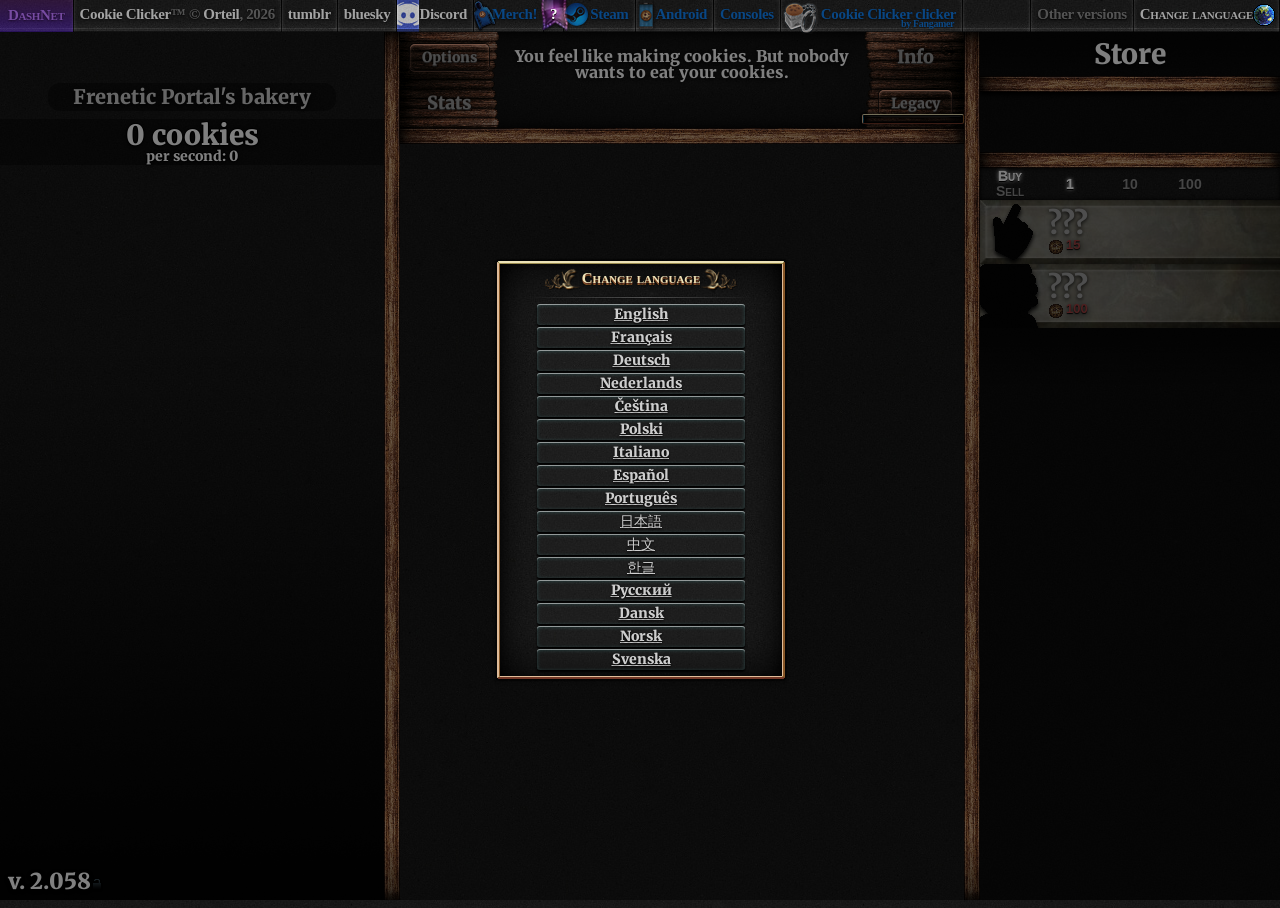
<file: index.html>
<!DOCTYPE html>
<html>
<head>

<script>
	var VERSION=2.058;
	var BETA=0;
	var SAVESUFFIX='';
	var App=typeof App==='undefined'?0:App;
	var PRESETMODS=[];
	var LOCAL=(App || !window.location.hostname || window.location.hostname==='localhost' || window.location.hostname==='127.0.0.1');
</script>

<!--<link href="https://fonts.googleapis.com/css?family=Kavoon&subset=latin,latin-ext" rel="stylesheet" type="text/css">-->
<style type="text/css">@font-face {font-family:'Merriweather';font-style:normal;font-weight:900;src:url(cf-fonts/s/merriweather/5.2.11/cyrillic-ext/900/normal.woff2);unicode-range:U+0460-052F,U+1C80-1C8A,U+20B4,U+2DE0-2DFF,U+A640-A69F,U+FE2E-FE2F;font-display:swap;}@font-face {font-family:'Merriweather';font-style:normal;font-weight:900;src:url(cf-fonts/s/merriweather/5.2.11/latin-ext/900/normal.woff2);unicode-range:U+0100-02BA,U+02BD-02C5,U+02C7-02CC,U+02CE-02D7,U+02DD-02FF,U+0304,U+0308,U+0329,U+1D00-1DBF,U+1E00-1E9F,U+1EF2-1EFF,U+2020,U+20A0-20AB,U+20AD-20C0,U+2113,U+2C60-2C7F,U+A720-A7FF;font-display:swap;}@font-face {font-family:'Merriweather';font-style:normal;font-weight:900;src:url(cf-fonts/s/merriweather/5.2.11/cyrillic/900/normal.woff2);unicode-range:U+0301,U+0400-045F,U+0490-0491,U+04B0-04B1,U+2116;font-display:swap;}@font-face {font-family:'Merriweather';font-style:normal;font-weight:900;src:url(cf-fonts/s/merriweather/5.2.11/latin/900/normal.woff2);unicode-range:U+0000-00FF,U+0131,U+0152-0153,U+02BB-02BC,U+02C6,U+02DA,U+02DC,U+0304,U+0308,U+0329,U+2000-206F,U+20AC,U+2122,U+2191,U+2193,U+2212,U+2215,U+FEFF,U+FFFD;font-display:swap;}@font-face {font-family:'Merriweather';font-style:normal;font-weight:900;src:url(cf-fonts/s/merriweather/5.2.11/vietnamese/900/normal.woff2);unicode-range:U+0102-0103,U+0110-0111,U+0128-0129,U+0168-0169,U+01A0-01A1,U+01AF-01B0,U+0300-0301,U+0303-0304,U+0308-0309,U+0323,U+0329,U+1EA0-1EF9,U+20AB;font-display:swap;}</style>

<title>Cookie Clicker</title>
<!--
Code and graphics copyright Orteil, 2013-2026
Feel free to alter this code to your liking, but please do not re-host it, do not profit from it and do not present it as your own.
-->

<meta name="viewport" content="width=900, initial-scale=1">
<link rel="shortcut icon" href="img/favicon.ico" />
<script src="base64.js"></script>

<link href="style.css?v=10c" rel="stylesheet" type="text/css">
<script src="main.js?v=13g"></script>

<!--[if IE]>
<style type="text/css">
	#ifIE9{display:block;}
</style>
<![endif]-->

<!--[if lt IE9]><script src="excanvas.compiled.js"></script><![endif]-->
</head>
<body>

<div id="wrapper">

	<div id="topBar">
		<!--<div><a href="//dashnet.org" target="_blank" id="topbarDashnet">DashNet</a></div>-->
		<!--<div style="width:80px;"><div style="width:80px;height:32px;background:url(img/DashnetLogoTiny.png);position:absolute;left:0px;top:0px;pointer-events:none;opacity:0.5;"></div><a style="opacity:0;" href="//dashnet.org" target="_blank" id="topbarDashnet">DashNet</a></div>-->
		<div style="padding:0px;height:100%;"><a style="background:linear-gradient(0deg,rgba(95,22,255,0.5),rgba(182,22,255,0.25));height:24px;display:inline-block;padding:8px;padding-bottom:0px;font-variant:small-caps;color:#b76fff;text-shadow:0px 1px 2px #1b0031;" href="//dashnet.org" target="_blank" id="topbarDashnet">DashNet</a></div>
		<!--<div style="padding-left:58px;"><div style="width:56px;height:32px;background:url(img/CookieClickerLogoTiny.png);position:absolute;left:4px;top:0px;pointer-events:none;opacity:0.5;"></div>&trade; &copy; <a href="//orteil.dashnet.org" target="_blank" id="topbarOrteil">Orteil</a>, 2025</div>-->
		<!--<div><b style="font-weight:bold;">Cookie Clicker</b>&trade; &copy; <a href="//orteil.dashnet.org" target="_blank" id="topbarOrteil">Orteil</a>, 2025</div>-->
		<div><a href="">Cookie Clicker</a>&trade; &copy; <a href="//orteil.dashnet.org" target="_blank" id="topbarOrteil">Orteil</a>, 2026</div>
		<div><a href="https://orteil42.tumblr.com" target="_blank" id="topbarTumblr">tumblr</a></div>
		<div><a href="https://orteil42.bsky.social" target="_blank" id="topbarTwitter">bluesky</a></div>
		<div style="position:relative;"><div style="width:22px;height:32px;background:url(img/discord.png);position:absolute;left:0px;top:0px;pointer-events:none;"></div><a href="https://discordapp.com/invite/cookie" target="_blank" style="padding-left:16px;" id="topbarDiscord">Discord</a></div>
		<div style="position:relative;"><div style="width:25px;height:32px;background:url(img/weeHoodie.png);position:absolute;left:-2px;top:0px;pointer-events:none;"></div><a class="blueLink" href="https://www.redbubble.com/people/dashnet" target="_blank" style="padding-left:12px;" id="topbarMerch">Merch!</a></div>
		<div style="position:relative;display:none;font-weight:bold;" id="heralds"><div style="position:absolute;top:-4px;width:31px;height:39px;background:url(img/heraldFlag.png);left:50%;margin-left:-15px;pointer-events:none;"></div><div id="heraldsAmount" style="position:relative;z-index:10;text-shadow:0px 1px 0px #000,0px 0px 6px #ff00e4;color:#fff;">-</div></div>
		<div><a class="promoLink" style="padding-left:20px;" href="https://store.steampowered.com/app/1454400/Cookie_Clicker/" target="_blank" id="topbarSteamCC"><img src="img/topbarSteam.png" style="margin-left:0px;">Steam</a></div>
		<div><a class="promoLink" style="padding-left:14px;" href="https://play.google.com/store/apps/details?id=org.dashnet.cookieclicker" target="_blank" id="topbarMobileCC"><img src="img/topbarMobile.png" style="margin-left:2px;">Android</a></div>
		<div><a class="promoLink" style="padding-left:0px;" href="https://cookieclicker.com/" target="_blank" id="topbarConsoles">Consoles</a></div>
		<div><a class="promoLink" style="padding-left:34px;" href="https://fanga.me/r/cookie-clicker-collection" target="_blank" id="topbarCCMerch"><img src="img/fangamerClickerPic.png" style="margin-left:2px;margin-top:2px;"> Cookie Clicker clicker<div style="position:absolute;right:8px;bottom:3px;font-size:10px;">by Fangamer</div></a></div>
		<!--<div><a href="//orteil.dashnet.org/randomgen/" target="_blank" id="topbarRandomgen">RandomGen</a></div>
		<div><a href="//orteil.dashnet.org/igm/" target="_blank" id="topbarIGM">Idle Game Maker</a></div>-->
		<div style="float:right;position:relative;"><div id="tinyglobe" style="position:absolute;top:-4px;width:22px;height:22px;background:url(img/tinyglobeSheet.gif);right:4px;top:4px;pointer-events:none;"></div><a id="changeLanguage" style="font-variant:small-caps;padding-right:20px;" onmouseover="INTERVAL_TINYGLOBE=setInterval(function(){var tinyglobe=document.getElementById('tinyglobe');tinyglobe.style.backgroundPosition=(parseInt(tinyglobe.style.backgroundPosition)-22)+'px';},30);" onmouseout="clearInterval(INTERVAL_TINYGLOBE);">Change language</a><script>document.getElementById('tinyglobe').style.backgroundPosition=(-[0,19,27][Math.floor(Math.random()*3)]*22)+'px';</script></div>
		<div id="topbarOtherVersions" style="float:right;z-index:10000000;" class="hoverer">
			Other versions
			<div class="hoverable">
				<a href="https://xalisquared.github.io/cookie-clicker/beta" target="_blank" id="linkVersionBeta">Try the beta!</a>
				<a href="https://xalisquared.github.io/cookie-clicker/v2052" target="_blank" id="linkVersionOld">v.2.052 <small>(2023)</small></a>
				<a href="https://xalisquared.github.io/cookie-clicker/v10466" target="_blank" id="linkVersion10466">v.1.0466 <small>(2014)</small></a>
				<a href="https://xalisquared.github.io/cookie-clicker/experiments/cookie" target="_blank">Classic <small>(2013)</small></a>
			</div>
		</div>
		<div id="topBarEnd" style="float:right;padding:0px;"></div>
	</div>
	<div id="game">
		<div id="versionNumber" class="title"></div>
		<script>document.getElementById('versionNumber').innerHTML='v. '+VERSION;</script>
		<div id="offGameMessageWrap">
			<div id="offGameMessage">
				<div id="loader">
					<div class="spinnyBig"></div>
					<div class="spinnySmall"></div>
					<div id="loading" class="title">Loading...</div>
					<div id="failedToLoad" class="title">This is taking longer than expected.<br>
					<div style="font-size:65%;line-height:120%;"><!-- error -->Slow connection? If not, please make sure your javascript is enabled, then refresh.<br>
					If problems persist, this might be on our side - wait a few minutes, then hit ctrl+f5!<!-- /error --></div></div>
					<div id="ifIE9" class="title" style="font-size:100%;line-height:120%;">Your browser may not be recent enough to run Cookie Clicker.<br>You might want to update, or switch to a more modern browser such as Chrome or Firefox.</div>
				</div>
			</div>
		</div>

		<canvas id="backgroundCanvas"></canvas>
		
		<div id="goldenCookie" class="goldenCookie"></div>
		<div id="seasonPopup" class="seasonPopup"></div>
		<div id="shimmers"></div>
		<div id="alert"></div>
		<div id="particles"></div>
		<div id="sparkles" class="sparkles"></div>
		<div id="notes"></div>
		<div id="darken"></div>
		<div id="toggleBox" class="framed prompt"></div>
		<div id="promptAnchor"><div id="prompt" class="framed"><div id="promptContent"></div><div id="promptClose" class="close" style="display:none;" onclick="PlaySound('snd/tickOff.mp3');Game.ClosePrompt();">x</div></div></div>
		<div id="ascend">
			<div id="ascendBG"></div>
			<div id="ascendZoomable"><div id="ascendContent"><div id="ascendUpgrades" style="position:absolute;"></div></div></div>
			<div id="ascendOverlay"></div>
		</div>
		
		<div id="debug"><div id="devConsole" class="framed"></div><div id="debugLog"></div></div>
		
		<div id="sectionLeft" class="inset">
			<canvas id="backgroundLeftCanvas" style="z-index:5;"></canvas>
			<div class="blackFiller"></div>
			<div class="blackGradient"></div>
			<div id="sectionLeftInfo"></div>
			<div id="cookies" class="title"></div>
			<div id="bakeryNameAnchor"><div id="bakeryName" class="title"></div></div>
			<div id="specialPopup" class="framed prompt offScreen"></div>
			<div id="buffs" class="crateBox"></div>
			<div id="cookieAnchor">
				<button id="bigCookie"></button>
				<div id="cookieNumbers"></div>
			</div>
			<div id="sectionLeftExtra"></div>
		</div>

		<div class="separatorLeft" id="leftBeam"></div>
		<div class="separatorRight" id="rightBeam"></div>

		<div id="sectionMiddle" class="inset">
			<div id="comments" class="inset title">
				<div id="prefsButton" class="panelButton"><div class="subButton">Options</div></div>
				<div id="statsButton" class="panelButton"><div>Stats</div></div>
				<div id="logButton" class="panelButton"><div>Info</div><div id="checkForUpdate">New update!</div></div>
				<div id="legacyButton" class="panelButton"><div class="subButton">Legacy</div><div id="ascendMeterContainer" class="smallFramed meterContainer"><div id="ascendMeter" class="meter filling"></div></div><div class="roundedPanel" id="ascendNumber"></div><div id="ascendTooltip" class="framed"></div></div>
				<div id="commentsText">
					<div id="commentsText1" class="commentsText"></div>
					<div id="commentsText2" class="commentsText"></div>
				</div>
				<div class="separatorBottom"></div>
			</div>
			<div id="centerArea">
				<div id="buildingsTitle" class="inset title zoneTitle">Buildings</div>
				<div id="buildingsMaster"></div>
				<div id="rows"></div>
				<div id="menu"></div>
			</div>
		</div>
		
		<div id="sectionRight" class="inset">
			<div id="store">
				<div id="storeTitle" class="inset title zoneTitle">Store</div>
				<div id="toggleUpgrades" class="storeSection upgradeBox"></div>
				<div id="techUpgrades" class="storeSection upgradeBox"></div>
				<div id="vaultUpgrades" class="storeSection upgradeBox"></div>
				<div id="upgrades" class="storeSection upgradeBox"></div>
				<div id="products" class="storeSection"></div>
			</div>
		</div>
		
		<div id="tooltipAnchor"><div id="tooltip" class="framed" onMouseOut="Game.tooltip.hide();"></div></div>
		<div id="preloadImages" style="display:none;"></div>

	</div>

</div>

</body>
</html>
</file>
<file: style.css>
/* reset CSS */
/*html, body, div, span, applet, object, iframe,
h1, h2, h3, h4, h5, h6, p, blockquote, pre,
a, abbr, acronym, address, big, cite, code,
del, dfn, em, img, ins, kbd, q, s, samp,
small, strike, strong, sub, sup, tt, var,
b, u, i, center,
dl, dt, dd, ol, ul, li,
fieldset, form, label, legend,
table, caption, tbody, tfoot, thead, tr, th, td,
article, aside, canvas, details, embed, 
figure, figcaption, footer, header, hgroup, 
menu, nav, output, ruby, section, summary,
time, mark, audio, video {
	margin: 0;
	padding: 0;
	border: 0;
	font-size: 100%;
	font: inherit;
	vertical-align: baseline;
}
article, aside, details, figcaption, figure, 
footer, header, hgroup, menu, nav, section {
	display: block;
}*/
div,span,h1,h2,h3,h4,h5,h6,p{margin:0;padding:0;}
body {
	line-height: 1;
}
ol, ul {
	list-style: none;
}
blockquote, q {
	quotes: none;
}
blockquote:before, blockquote:after,
q:before, q:after {
	content: '';
	content: none;
}
table {
	border-collapse: collapse;
	border-spacing: 0;
}
button {outline:none;border:none;}
button:focus {outline:1px solid rgba(255,200,100,0.5);outline-offset:-1px;}


/*=====================================================================================
BASE
=======================================================================================*/
html,body
{
	width:100%;
	height:100%;
}

body
{
	-webkit-touch-callout: none;
	-webkit-user-select: none;
	-khtml-user-select: none;
	-moz-user-select: -moz-none;
	-moz-user-select: none;
	-ms-user-select: none;
	user-select: none;
	touch-action: manipulation;
	
	color:#fff;
	background:#000 url(img/darkNoise.jpg);
	font-family:Tahoma,Arial,sans-serif;
	font-size:13px;
	
	overflow:hidden;
}
.selectable
{
	-webkit-touch-callout: text;
	-webkit-user-select: text;
	-khtml-user-select: text;
	-moz-user-select: text;
	-ms-user-select: text;
	user-select: text;
}

#wrapper
{
	width:100%;
	height:100%;
	position:absolute;
	left:0px;
	top:0px;
	right:0px;
	bottom:0px;
	/*min-width:1280px;*/
	transform-origin:0 0;
}

small
{
	font-size:80%;
}

a,a:visited
{
	text-decoration:underline;
	cursor:pointer;
	color:#ccc;
}
a:hover
{
	text-shadow:0px 0px 3px #fff;
	color:#fff;
}
a:active
{
	opacity:0.8;
	background:transparent;
}

.inset
{
	/*box-shadow:0px 0px 12px #000 inset;*/
}

.titleFont,.title,.section,.lockedTitle,.smallFancyButton
{
	font-family: 'Merriweather', Georgia,serif;
}
.title,.section,.lockedTitle
{
	font-size:28px;
	text-shadow:0px 1px 4px #000;
	color:#fff;
}

/*=====================================================================================
SECTIONS
=======================================================================================*/
.section
{
	font-variant:small-caps;
	text-align:center;
	padding:0px 16px;
	background:linear-gradient(to right,rgba(0,0,0,0),rgba(0,0,0,0),rgba(0,0,0,0.5),rgba(0,0,0,0),rgba(0,0,0,0));
	margin:12px 0px;
	text-shadow:0px -2px 6px rgba(255,255,200,0.6),0px 1px 0px rgba(100,100,100,1),0px 2px 4px rgba(0,0,0,1);
}
.section:after
{
	content:'';
	display:block;
	background:linear-gradient(to right,rgba(255,255,255,0),rgba(255,255,255,0),rgba(255,255,255,0.25),rgba(255,255,255,0),rgba(255,255,255,0));
	height:1px;
	margin:6px 0px;
}
.section:before
{
	content:'';
	display:block;
	background:linear-gradient(to right,rgba(255,255,255,0),rgba(255,255,255,0),rgba(255,255,255,0.25),rgba(255,255,255,0),rgba(255,255,255,0));
	height:1px;
	margin:6px 0px;
}
.subsection
{
	padding:8px 0px;
	font-size:14px;
}
.subsection div.title
{
	font-size:22px;
	padding-left:16px;
	margin-bottom:8px;
	background:linear-gradient(to right,rgba(0,0,0,0.5),rgba(0,0,0,0),rgba(0,0,0,0),rgba(0,0,0,0));
}
.subsection div.title:after
{
	content:'';
	display:block;
	background:linear-gradient(to right,rgba(255,255,255,0.25),rgba(255,255,255,0));
	height:1px;
	width:50%;
	margin:6px 0px;
	margin-left:-16px;
}
.subsection div.title:before
{
	content:'';
	display:block;
	background:linear-gradient(to right,rgba(255,255,255,0.25),rgba(255,255,255,0));
	height:1px;
	width:50%;
	margin:6px 0px;
	margin-left:-16px;
}
.update
{
	-webkit-touch-callout: auto;
	-webkit-user-select: auto;
	-khtml-user-select: auto;
	-moz-user-select: auto;
	-moz-user-select: auto;
	-ms-user-select: auto;
	user-select: auto;
}
.update .title
{
	color:#69c;
}
.update.small .title
{
	font-size:16px;
	opacity:0.8;
	color:#fff;
}
.listing
{
	padding:3px 16px;
	font-size:13px;
}
.listing b
{
	font-weight:bold;
	opacity:0.6;
}
.listing small
{
	font-size:11px;
	opacity:0.9;
}
.listing label
{
	/*
	font-size:12px;
	border-bottom:1px solid rgba(255,255,255,0.25);
	border-right:1px solid rgba(255,255,255,0.25);
	opacity:0.5;
	padding-left:16px;
	padding-bottom:2px;
	padding-right:4px;
	position:relative;
	left:-4px;
	top:-2px;
	background:linear-gradient(to right,rgba(0,0,0,0),rgba(0,0,0,0),rgba(0,0,0,0.5));
	*/
	font-size:11px;
	color:rgba(255,255,255,0.5);
	border-bottom:1px dashed rgba(255,255,255,0.25);
	padding:2px 8px;
}

.hidden
{
	visibility:hidden;
}
.toggledOff
{
	opacity:0;
	display:none;
}
.listing:hover .hidden
{
	visibility:visible;
}

.optionBox
{
	text-align:center;
	clear:both;
	margin-bottom:-12px;
	overflow:hidden;
}
.optionBox .option
{
}
.optionBox .option.focused
{
	text-decoration:underline;
}
a.option.big
{
	font-size:30px;
	margin:auto;
	padding:8px 16px;
	width:80%;
}
a.option.framed.large small,.particle small {font-size:65%;}
a.option.framed.large
{
	font-size:20px;
	margin:4px auto;
	padding:6px 12px;
	background:#058;
	box-shadow:0px 0px 1px 2px rgba(0,0,0,0.5),0px 2px 4px rgba(0,0,0,0.25),0px 1px 1px 1px rgba(0,0,0,0.5) inset,0px 0px 12px 2px #0cf inset;
	text-shadow:0px 1px 2px #000;
}
a.option.framed.large:hover
{
	background:#0cf;
	box-shadow:0px 0px 1px 2px rgba(0,0,0,0.5),0px 2px 4px rgba(0,0,0,0.25),0px 1px 1px 1px rgba(0,0,0,0.5) inset,0px 0px 12px 2px #8ef inset;
	text-shadow:0px 1px 2px #000;
	color:#fff;
}
a.option.framed.large.red
{
	background:#c30;
	box-shadow:0px 0px 1px 2px rgba(0,0,0,0.5),0px 2px 4px rgba(0,0,0,0.25),0px 1px 1px 1px rgba(0,0,0,0.5) inset,0px 0px 12px 2px #f64 inset;
}
a.option.framed.large.red:hover
{
	background:#f64;
	box-shadow:0px 0px 1px 2px rgba(0,0,0,0.5),0px 2px 4px rgba(0,0,0,0.25),0px 1px 1px 1px rgba(0,0,0,0.5) inset,0px 0px 12px 2px #fc7 inset;
}
a.option,.info a,a.smallFancyButton
{
	display:inline-block;
	border:1px solid #ccc;
	background:#000;
	margin:2px 4px 2px 0px;
	color:#ccc;
	font-size:12px;
	padding:4px 8px;
	text-decoration:none;
}
a.option.off {opacity:0.5;}
a.option.disabled {pointer-events:none;filter:grayscale(100%);opacity:0.5;}
a.option:hover,.info a:hover,a.smallFancyButton:hover
{
	border-color:#fff;
	color:#fff;
	text-shadow:none;
}
a.option:active,.info a:active,a.smallFancyButton:active
{
	background-color:#333;
}
.warning,a.option.warning
{
	color:#c00;
	border-color:#c00;
}
a.option.warning:hover
{
	border-color:#f33;
	color:#f33;
}
a.option.warning:active
{
	background-color:#300;
}

.neato,a.option.neato
{
	color:#096;
	border-color:#096;
}
a.option.neato:hover
{
	border-color:#3c9;
	color:#3c9;
}
a.option.neato:active
{
	background-color:#032;
}
.info a
{
	border-color:#666;
	background:#eee;
	color:#666;
	padding:2px 6px;
}
.info a:hover
{
	border-color:#000;
	background-color:#fff;
	color:#000;
}
.info a:active
{
	background-color:#999;
}



#backgroundLayers, #backgroundLayers div
{
	width:100%;
	height:100%;
	position:absolute;
	left:0px;
	top:0px;
}

#backgroundCanvas,#backgroundLeftCanvas
{
	position:absolute;
	left:0px;
	top:0px;
}

.offWeb .supportComment,.offWeb .adBanner,.offWeb #support,.offWeb #smallSupport,.offWeb .ad{display:none;}

.offWeb #topBar{display:none;}
.onWeb #topBar{visibility:visible;}

.showCompressed{display:none;}
#topBar.compressed .showCompressed{display:initial;}
#topBar.compressed .hideCompressed{display:none;}

#topBar
{
	visibility:hidden;
	position:absolute;
	left:0px;
	top:0px;
	width:100%;
	height:32px;
	background:url(img/darkNoiseTopBar.jpg) repeat-x bottom;
	color:#ccc;
}
#topBar>div
{
	display:inline-block;
	float:left;
	/*border-right:1px solid #000;
	border-bottom:3px solid transparent;*/
	box-shadow:0px 0px 3px 1px rgba(255,255,255,0.2) inset;
	padding:7px 8px 9px 8px;
}
#topBar a
{color:#fff;}
#topBar a.blueLink
{color:#06c;}
#topBar a.blueLink:hover
{color:#28f;text-shadow:0px 0px 3px #06c;}
#topBar a.lightblueLink
{color:#6ad3ff;}
#topBar a.lightblueLink:hover
{color:#74fffd;text-shadow:0px 0px 3px #6ad3ff;}
a.orangeLink,#topBar a.orangeLink
{color:#f65f4d;}
a.orangeLink:hover,#topBar a.orangeLink:hover
{color:#ff9580;text-shadow:0px 0px 3px #f65f4d;}

#topBar
{
	color:rgba(255,255,255,0.3);
	font-family:"Trebuchet MS";
	font-weight:bold;
	font-size:15px;
	text-shadow:0px 1px 2px #000;
	letter-spacing:-0.35px;
}
#topBar>div
{
	box-shadow:none;
	position:relative;
	z-index:1;
	padding:7px 6px 10px 6px;
	margin-right:1px;
}
#topBar>div:after
{
	content:'';width:13px;height:32px;
	position:absolute;right:-7px;top:0px;
	background:url(img/topbarDiv.png);
	border:none;
	z-index:-1;
	pointer-events:none;
}
#topBar img
{
	position:absolute;left:0px;top:0px;
}
#topBar a,#topBar .hoverheader
{
	/*
	display:inline-block;
	border-radius:2px;padding:5px 2px;
	margin-left:-1px;margin-right:-1px;margin-top:-4px;
	color:#222;
	background:rgba(255,255,255,0.75);
	box-shadow:0px -1px 0px #fff;
	text-shadow:0px 1px 0px #fff;
	opacity:0.3;
	text-decoration:none;
	font-weight:bold;*/
	color:#fff;
	opacity:0.6;
	text-decoration:none;
	transition:opacity 0.1s,text-shadow 0.2s;
}
#topBar a:hover,#topBar .hoverer:hover>.hoverheader{opacity:1;text-shadow:0px 0px 6px currentColor !important;}
#topBar .promoLink {color:#06c;}

.hoverer
{
	position:relative;
	z-index:10000000;
	cursor:pointer;
}
.hoverable
{
	text-align:left;
	opacity:0;
	transition:max-height 0.25s ease-out,opacity 0.25s ease-out;
	position:absolute;
	left:0px;
	top:32px;
	width:100%;
	max-height:0px;
	overflow:hidden;
	box-shadow:0px 0px 0px 1px #000,0px 2px 4px 2px rgba(0,0,0,0.5),0px 0px 0px 1px rgba(0,0,0,0.5);
	background:url(img/darkNoise.jpg);
	border-radius:0px 0px 8px 8px;
}
.hoverer:hover>.hoverheader
{
	color:rgba(255,255,255,0.5);
}
.hoverer:hover>.hoverable
{
	opacity:1;
	max-height:400px;
}
.hoverable>div
{
	box-shadow:1px 1px 0px rgba(255,255,255,0.1) inset,-1px -1px 0px rgba(0,0,0,0.1) inset;
}
.hoverable>div:nth-child(odd)
{
	background:rgba(255,255,255,0.05);
}
.hoverable a
{
	display:inline-block;
	width:100%;
	padding:5px 8px;
}
.hoverable a:hover
{
	text-shadow:none;
	background:rgba(255,255,255,0.2);
}


#offGameMessageWrap
{
	display:table;
	position:absolute;
	top:0;
	left:0;
	height:100%;
	width:100%;
	background:#111 url(img/darkNoise.jpg);
	background:url(img/shadedBorders.png) left top/100% 100%,#111 url(img/darkNoise.jpg);
	text-align:center;
	z-index:1000000000;
	line-height:150%;
	font-size:20px;
}
#offGameMessage
{
	display:table-cell;
	vertical-align:middle;
	position:relative;
}
#loader
{
	position:relative;
	padding:32px;
	padding-top:110px;
	animation-name:appear;
	animation-iteration-count:1;
	animation-timing-function:ease-out;
	animation-duration:0.5s;
}
@keyframes appear
{
	from {opacity:0;top:20px;}
	to {opacity:1;top:0px;}
}
#loading
{
	text-shadow:0px 0px 3px rgba(255,255,255,0.5),0px 0px 20px #39f;
	animation-name:blink;
	animation-iteration-count:infinite;
	animation-timing-function:ease-in-out;
	animation-duration:0.75s;
}
.blinking{animation-name:blink;
	animation-iteration-count:infinite;
	animation-timing-function:ease-in-out;
	animation-duration:0.75s;}
@keyframes blink
{
	0% {opacity:0.5;}
	50% {opacity:1;}
	100% {opacity:0.5;}
}
#ifIE9{display:none;}
#failedToLoad
{
	text-shadow:0px 0px 3px rgba(255,255,255,0.5),0px 0px 20px #f33;
	animation-name:appearLater;
	animation-iteration-count:1;
	animation-timing-function:ease-out;
	animation-duration:15s;
}
@keyframes appearLater
{
	0% {opacity:0;}
	95% {opacity:0;}
	100% {opacity:1;}
}
.spinnyBig,.spinnySmall
{
	display:block;
	width:100px;
	height:100px;
	position:absolute;
	left:50%;
	top:0px;
	margin-left:-50px;
	animation-name:loadSpin;
	animation-iteration-count:infinite;
	animation-timing-function:ease-in-out;
}
.spinnyBig
{
	background:url(img/spinnyBig.png);
	animation-duration:5s;
}
.spinnySmall
{
	background:url(img/spinnySmall.png);
	animation-duration:9s;
}
@keyframes loadSpin
{
	0% {transform:rotate(0deg);}
	100% {transform:rotate(360deg);}
}

.langSelectButton
{
	background:rgba(50,50,50,0.25);
	text-shadow:0px 1px 2px #000;
	box-shadow:0px 1px 0px rgba(255,255,255,0.5) inset, 0px 1px 4px rgba(128,255,255,0.2) inset,0px 2px 2px rgba(0,0,0,1);
	padding:1px 6px;
	margin:2px auto;
	width:200px;
	font-size:14px;
	text-decoration:underline;
	color:rgba(255,255,255,0.8);
	transition:color 0.2s,box-shadow 0.2s;
	cursor:pointer;
	z-index:1;
	position:relative;
	border-radius:3px;
}
.langSelectButton:hover,.langSelectButton.selected
{
	background:rgba(50,50,50,0.5);
	box-shadow:0px 0px 0px 1px rgba(255,255,255,1) inset, 0px 1px 4px 2px rgba(128,255,255,0.6) inset,0px 4px 2px 2px rgba(0,0,0,1);
	z-index:10;
	color:rgba(255,255,255,1);
}
.langSelectButton:hover:before
{
	content:'';
	width:22px;
	height:22px;
	position:absolute;
	left:0px;
	top:0px;
	background:url(img/tinyglobe.gif);
	pointer-events:none;
	display:block;
	transform:scale(0.75);
}

#game
{
	position:absolute;
	left:0px;
	top:0px;
	right:0px;
	bottom:0px;
	overflow:hidden;
}
.onWeb #game{top:32px;}
.offWeb #game{top:0px;}
#sectionLeft
{
	position:absolute;
	left:0px;
	top:0px;
	width:30%;
	bottom:0px;
	min-width:100px;
	/*overflow:hidden;*/
}
/*#sectionLeftExtra{position:absolute;left:0px;top:0px;}*/
#sectionMiddle
{
	position:absolute;
	left:30%;
	padding-left:16px;
	margin-right:15px;
	top:0px;
	right:318px;
	bottom:0px;
	min-width:100px;
	overflow:hidden;
}
#centerArea
{
	overflow-x:hidden;
	overflow-y:scroll;
	position:absolute;
	top:112px;
	left:16px;
	bottom:0px;
	right:0px;
}
#game.onMenu #centerArea
{
	background:#000 url(img/darkNoise.jpg);
	background-image:url(img/shadedBorders.png),url(img/darkNoise.jpg);
	background-size:100% 100%,auto;
	background-color:#000;
}
#sectionRight
{
	height:100%;
	position:absolute;
	top:0px;
	right:0px;
	overflow-x:hidden;
	overflow-y:scroll;
	/*background:url(img/panelBG.png);*/
	background:rgba(0,0,0,0.5);
}

#sectionLeft .blackGradient
{
	background:url(img/blackGradient.png) repeat-x bottom;
	position:absolute;
	left:0px;
	right:0px;
	top:300px;
	height:640px;
}
#sectionLeft .blackFiller
{
	background:#000;
	position:absolute;
	left:0px;
	right:0px;
	top:940px;
	bottom:0px;
}


.inner
{
	box-shadow:0px 0px 0px 1px rgba(255,255,255,0.2),0px 2px 4px 2px rgba(0,0,0,0.5);
}
.zebra:nth-child(even)
{
	background:rgba(255,255,255,0.05);
}
.zebra.selected
{
	background:rgba(255,255,255,0.1);
	box-shadow:0px 0px 0px 1px rgba(255,255,255,0.5) inset;
}
.mouseOver{cursor:pointer;}
.mouseOver:hover
{
	filter:brightness(125%);
	background:rgba(255,255,255,0.07);
	text-shadow:0px -1px 6px #fff;
}
.mouseOver:active
{
	filter:brightness(75%);
	background:rgba(0,0,0,0.07);
}
.mouseOverScale
{
	cursor:pointer;
	transition:transform 0.1s;
}
.mouseOverScale:hover
{
	transform:scale(1.1);
	color:#fff;
}
.mouseOverScale:active
{
	transform:scale(1);
}

/* this is a mess */
.framed,a.option,.sliderBox,.smallFramed
{
	border:1px solid #e2dd48;
	background:#000 url(img/darkNoise.jpg);
	background-image:/*linear-gradient(rgba(255,255,255,0.05),rgba(0,0,0,0.4)),*/url(img/shadedBordersSoft.png),url(img/darkNoise.jpg);
	background-size:/*100% 100%,*/100% 100%,auto;
	background-color:#000;
	border-radius:2px;
	box-shadow:0px 0px 1px 2px rgba(0,0,0,0.5),0px 2px 4px rgba(0,0,0,0.25),0px 0px 2px 2px #000 inset,0px 1px 0px 1px rgba(255,255,255,0.5) inset;
	text-shadow:0px 1px 1px #000;
	color:#ccc;
	line-height:100%;
}
.framed,a.option,a.option.framed,a.option.framed:hover,.smallFramed,a.smallFancyButton
{
	/*border-color:#dac56e #c07a36 #a44e36 #c07a36;*/
	/*border:1px solid #e2dd48;*/
	border-color:#ece2b6 #875526 #733726 #dfbc9a;
}
.smallFramed
{border-radius:8px;}
a.option,textarea,input[type="text"],.sliderBox,a.smallFancyButton
{
	border:1px solid #e2dd48;
	border-color:#ece2b6 #875526 #733726 #dfbc9a;
	border-radius:2px;
}
textarea,input[type="text"]
{
	border-radius:4px;
	box-shadow:0px 0px 0px 1px rgba(0,0,0,0.5) inset,0px 1px 2px rgba(0,0,0,0.5) inset;
}
textarea:read-only,input[type="text"]:read-only
{
	background:transparent;
	color:inherit;
	text-shadow:0px 1px 0px #000;
	resize:none;
	border:1px solid rgba(255,255,255,0.25);
}
select,option{font-weight:bold;font-size:11px;margin:2px 4px 2px 0px;}
select{padding:2px;border-radius:4px;}
.smallFancyButton
{
	font-variant:small-caps;
	font-weight:bold;
	font-size:13px;
}
a.option.smallFancyButton
{
	vertical-align:middle;
	width:130px;
	text-align:right;
}

.prefButton{position:relative;}
.prefButton:after{content:'';background:#fff;pointer-events:none;width:3px;height:3px;display:inline-block;border-radius:4px;box-shadow:0px 0px 2px 0px #3cf,0px 0px 6px 1px #33f;position:absolute;right:3px;top:50%;margin-top:-1px;}
.prefButton.off:after{background:rgba(255,255,255,0.15);box-shadow:1px 1px 0px rgba(255,255,255,0.3);}

.tight
{
	box-sizing:border-box;
	overflow:hidden;
	text-align:center;
}
.tight .option
{
	box-sizing:border-box;
	width:100%;clear:both;
	margin:1px 0px;
	font-size:11px;
}
.tight .option.halfLeft
{
	width:50%;
	float:left;clear:left;
}
.tight .option.halfRight
{
	width:50%;
	float:right;clear:right;
}
#prompt .tightInput
{
	margin:4px;
	margin-top:0px;
	padding:4px 8px;
	width:100%;
	box-sizing:border-box;
	font-size:11px;
}

.framed,a.option.framed
{
	padding:4px 8px;
	margin:4px;
	border:3px solid transparent;
	border-image:url(img/frameBorder.png) 3 round;
	border-radius:2px;
	box-shadow:0px 0px 1px 2px rgba(0,0,0,0.5),0px 2px 4px rgba(0,0,0,0.25),0px 0px 6px 1px rgba(0,0,0,0.5) inset;
	-webkit-transition: opacity 0.1s ease-out;
	-moz-transition: opacity 0.1s ease-out;
	-ms-transition: opacity 0.1s ease-out;
	-o-transition: opacity 0.1s ease-out;
	transition: opacity 0.1s ease-out;
}

.sliderBox
{
	padding:4px 8px;
	width:200px;max-width:100%;
	display:inline-block;
	margin-bottom:2px;
	margin-right:2px;
}
.sliderBox>div
{
	margin-bottom:4px;
}
.sliderBox>input
{
	display:block;
	margin:2px auto;
}

/* why, CSS? why? */
input[type=range]
{
	-webkit-appearance:none;
	width:100%;
	height:12px;
	margin:0px 0px;
	border:0px solid #000;
	cursor:pointer;
	background:transparent;
}
input[type=range]:focus{outline:none;}
input[type=range]::-webkit-slider-runnable-track
{
	width:100%;
	height:12px;
	cursor:pointer;
	background:#999;
	border:0px solid #000;
	border-radius:4px;
	box-shadow:0px 0px 4px #000,0px 2px 3px rgba(0,0,0,0.5) inset;
}
input[type=range]::-webkit-slider-thumb
{
	border:0px solid #000;
	height:12px;
	width:12px;
	background:#ccc;
	box-shadow:0px 0px 4px #fff inset,0px 1px 3px 1px rgba(0,0,0,0.5);
	cursor:pointer;
	-webkit-appearance:none;
	margin-top:0px;
	border-radius:4px;
}
input[type=range]:active::-webkit-slider-thumb,input[type=range]:hover::-webkit-slider-thumb {background:#fff;}

input[type=range]::-moz-range-track 
{
	width:100%;
	height:12px;
	cursor:pointer;
	background:#999;
	border:0px solid #000;
	border-radius:4px;
	box-shadow:0px 0px 4px #000,0px 2px 3px rgba(0,0,0,0.5) inset;
}
input[type=range]::-moz-range-thumb
{
	border:0px solid #000;
	height:12px;
	width:12px;
	background:#ccc;
	box-shadow:0px 0px 4px #fff inset,0px 1px 3px 1px rgba(0,0,0,0.5);
	cursor:pointer;
	-webkit-appearance:none;
	margin-top:0px;
	border-radius:4px;
}
input[type=range]:active::-moz-range-thumb,input[type=range]:hover::-moz-range-thumb {background:#fff;}

input[type=range]::-ms-track 
{
	width:100%;
	height:12px;
	cursor:pointer;
	background:#999;
	border:0px solid #000;
	border-radius:4px;
	box-shadow:0px 0px 4px #000,0px 2px 3px rgba(0,0,0,0.5) inset;
}
input[type=range]::-ms-thumb
{
	border:0px solid #000;
	height:12px;
	width:12px;
	background:#ccc;
	box-shadow:0px 0px 4px #fff inset,0px 1px 3px 1px rgba(0,0,0,0.5);
	cursor:pointer;
	-webkit-appearance:none;
	margin-top:0px;
	border-radius:4px;
}
input[type=range]:active::-ms-thumb,input[type=range]:hover::-ms-thumb {background:#fff;}



.framed b
{
	color:#fff;
	font-weight:bold;
}
.framed .name
{
	font-weight:bold;
	font-size:110%;
	color:#fff;
	margin:2px 0px;
	/*text-shadow:0px 0px 2px rgba(255,255,255,0.3);*/
	text-shadow:0px -2px 4px rgba(255,255,200,0.4),0px 1px 0px rgba(100,100,100,1),0px 2px 4px rgba(0,0,0,1);
}
.framed q
{
	display:block;
	position:relative;
	text-align:right;
	margin-top:8px;
	font-style:italic;
	color:rgba(255,255,255,0.5);
	font-size:12px;
	font-family:Georgia;
	line-height:135%;
}
.framed q:before
{
	display:inline-block;
	content:"“";
	font-size:14px;
	font-family:Georgia;
	font-weight:bold;
}
.framed q:after
{
	display:inline-block;
	content:"”";
	font-size:14px;
	font-family:Georgia;
	font-weight:bold;
	margin-top:-2px;
}
.framed .close
{
	position:absolute;
	top:-5px;
	right:0px;
	padding:4px;
}
.close
{
	font-weight:bold;
	font-size:16px;
	text-shadow:0px 0px 2px #000,0px 0px 1px #000;
	cursor:pointer;
	font-family:Comic Sans MS;
	padding:1px 8px 7px 8px;
	z-index:1000;
}
.close:hover
{
	color:#fff;
	text-shadow:0px 0px 2px #fff;
}
.sidenote
{
	position:absolute;
	right:-6px;
	bottom:6px;
}

.menuClose
{
	position:absolute;
	top:0px;
	right:0px;
	border-bottom-left-radius:36px;
	padding:4px 12px 16px 18px;
	font-size:24px;
	box-shadow:-2px 2px 8px #000, 2px -2px 8px rgba(255,255,255,0.1) inset;
}
.menuClose:hover
{
	background:rgba(255,255,255,0.05);
}

.block
{
	padding:8px;
	margin:2px;
	border-radius:4px;
	border:1px solid rgba(255,255,255,0.1);
	box-shadow:0px 0px 1px #000,0px 0px 1px #000 inset;
}


#tooltipAnchor
{
	position:absolute;
	z-index:1000000000;
	display:none;
	//transition:left 0.1s ease-out,right 0.1s ease-out,top 0.1s ease-out,bottom 0.1s ease-out;
}
#tooltip
{
	position:absolute;
	-webkit-transition:none;
	-moz-transition:none;
	-ms-transition:none;
	-o-transition:none;
	transition:none;
	pointer-events:none;
	opacity:1;
}
.noTransition
{
	-webkit-transition:none !important;
	-moz-transition:none !important;
	-ms-transition:none !important;
	-o-transition:none !important;
	transition:none !important;
}
.wobbling
{
	animation:wobble 0.1s ease-out;
}

.line
{
	background:linear-gradient(to right,rgba(255,255,255,0),rgba(255,255,255,0.25),rgba(255,255,255,0));
	height:1px;
	width:90%;
	margin:6px auto;
	position:relative;
}
.line:before,.line:after
{
	content:'';
	display:block;
	background:linear-gradient(to right,rgba(0,0,0,0),rgba(0,0,0,0.25),rgba(0,0,0,0));
	height:1px;
	width:90%;
	position:absolute;
	left:0px;
	bottom:1px;
}
.line:after
{
	bottom:-1px;
}
.description
{
	/*border-top:1px solid rgba(255,255,255,0.25);*/
	margin:4px 0px;
}
.descriptionBlock
{
	border-radius:6px;
	background:rgba(255,255,255,0.1);
	padding:2px 6px;
	margin:3px 0px;
	position:relative;
	font-size:85%;
	text-shadow:0px 1px 0px #000;
}
.descriptionBlock:before
{
	position:absolute;
	display:block;
	content:"\2022";
	left:-4px;
	top:2px;
	font-size:16px;
}

q:before
{
	display:inline-block;
	content:"\"";
}
q:after
{
	display:inline-block;
	content:"\"";
}


.price
{
	font-weight:bold;
	color:#6f6;
	padding-left:18px;
	position:relative;
}
.priceMult
{
	font-weight:bold;
	color:#ffc;
}
.price .tinyCookie
{
	display:block;
	position:absolute;
	left:0px;
	top:0px;
	width:16px;
	height:16px;
	cursor:pointer;
}
.price.disabled, .disabled .price
{
	color:#f66;
}
.price:before
{
	content:'';
	display:block;
	position:absolute;
	left:0px;
	top:2px;
	background:url(img/money.png);
	width:16px;
	height:16px;
}
.hasTinyCookie
{
	position:relative;
	padding-left:18px;
}
.hasTinyCookie:before
{
	content:'';
	display:block;
	position:absolute;
	left:0px;
	top:0px;
	background:url(img/money.png);
	width:16px;
	height:16px;
}
.heavenly.price:before
{
	background:url(img/heavenlyMoney.png);
}
.lump.price:before
{
	background:url(img/sugarLump.png);
}
.price.plain
{
	color:#fff;
	display:inline-block;
}
.price.plain:before
{
	top:0px;
}

#cookieAnchor
{
	position:absolute;
	left:50%;
	top:40%;
}
#bigCookie
{
	width:256px;
	height:256px;
	position:absolute;
	left:-128px;
	top:-128px;
	/*background:url(img/perfectCookie.png);
	background-size:256px 256px;*/
	background:url(img/empty.png);/* somehow necessary; an empty div with no background seems to be click-through */
	cursor:pointer;
	z-index:10000;
	border-radius:128px;
	border:none;
	overflow:hidden;
	outline:none;
}
.elderWrath #bigCookie
{
	background:url(img/imperfectCookie.png);
	background-size:256px 256px;
}
#cookieNumbers{position:absolute;top:-80px;}
.cookieNumber
{
	position:absolute;
	pointer-events:none;
	left:-100px;
	top:0px;
	width:200px;
	z-index:100;
	text-align:center;
	text-shadow:none;
}
#cookieCursors{position:absolute;z-index:5;}
.cursor
{
	width:32px;
	height:32px;
	position:absolute;
	background:url(img/cursor.png);
}
.cookieParticle
{
	width:64px;
	height:64px;
	margin-left:-32px;
	margin-top:-32px;
	position:absolute;
	background:url(img/smallCookies.png);
	opacity:0;
}
#particles {position:absolute;left:0px;top:0px;z-index:100000000000;}
.particle
{
	position:absolute;
	pointer-events:none;
	left:-200px;
	bottom:0px;
	width:400px;
	z-index:100000000;
	text-align:center;
	text-shadow:1px 1px 1px #000,0px 0px 6px #000;
	font-size:24px;
}
.particle.title
{
	background:rgba(0,0,0,0.5);
	box-shadow:0px 0px 8px 8px rgba(0,0,0,0.5);
	border-radius:16px;
	display:none;
}

#milk
{
	width:100%;
	height:0%;
	position:absolute;
	left:0px;
	bottom:0px;
	z-index:100;
	opacity:0.9;
}
.milkLayer
{
	width:100%;
	height:100%;
	position:absolute;
	left:0px;
	top:0px;
	background-repeat:repeat-x;
}
#cookies
{
	position:absolute;
	left:0px;
	top:10%;
	width:100%;
	text-align:center;
	z-index:200;
	background:#000;
	background:rgba(0,0,0,0.4);
	padding:2px 0px;
	pointer-events:none;
	text-shadow:1px 0px 0px #000,-1px 0px 0px #000,0px 1px 0px #000,0px -1px 0px #000,0px 1px 4px #000;
}
#cookiesPerSecond
{
	font-size:50%;
}
#cookiesPerSecond.wrinkled
{
	color:#f00;
}
.monospace
{
	font-family:Courier,monospace;
	font-weight:bold;
}
#bakeryNameAnchor
{
	position:absolute;
	left:0px;
	top:10%;
	width:100%;
	z-index:200;
}
#bakeryName
{
	position:absolute;
	left:0px;
	bottom:8px;
	left:12.5%;
	width:75%;
	text-align:center;
	font-size:20px;
	background:#000;
	background:rgba(0,0,0,0.4);
	border-radius:12px;
	padding:4px 0px;
	cursor:pointer;
	color:rgba(255,255,255,0.8);
}
#bakeryName:hover
{
	color:#fff;
	text-shadow:0px 0px 8px #fff;
}

#specialPopup
{
	position:absolute;
	left:50%;
	margin-left:-185px;
	bottom:32px;
	width:350px;
	min-height:8px;
	z-index:20000;
	transition:bottom 0.2s ease-out,opacity 0.1s ease-out;
	text-align:center;
}
#specialPopup.onScreen
{
	bottom:32px;
	opacity:1;
}
#specialPopup.offScreen
{
	bottom:-32px;
	pointer-events:none;
	opacity:0;
}

.separatorLeft, .separatorRight
{
	width:16px;
	height:100%;
	background:url(img/panelVertical.png?v=2) repeat-y;
	background:url(img/panelGradientTop.png) no-repeat top left,url(img/panelGradientBottom.png) no-repeat bottom left,url(img/panelVertical.png?v=2) repeat-y;
	position:absolute;
	top:0px;
	bottom:0px;
	z-index:100;
}
.separatorLeft
{
	left:30%;
}
.separatorRight
{
	right:317px;
}
.separatorBottom
{
	width:100%;
	height:16px;
	background:url(img/panelHorizontal.png?v=2) repeat-x;
	background:url(img/panelGradientLeft.png) no-repeat top left,url(img/panelGradientRight.png) no-repeat top right,url(img/panelHorizontal.png?v=2) repeat-x;
	position:absolute;
	left:0px;
	bottom:0px;
}

.panelButton
{
	background:url(img/panelMenu3.png);
	background-position:0px 0px;
	position:absolute;
	z-index:100;
	width:100px;
	height:48px;
	text-align:center;
	font-size:18px;
	cursor:pointer;
	
	box-sizing:border-box;
	padding-top:16px;
	
	color:#999;
	text-shadow:0px 1px 0px #444,0px 0px 4px #000;
}
.panelButton:hover,.panelButton.selected
{
	z-index:1000;
	color:#fff;
	text-shadow:0px 1px 0px #999,0px 0px 4px #000;
}
.panelButton>div:first-child{display:inline-block;}
#prefsButton{top:0px;left:0px;		padding-top:16px;		padding-right:2px;		background-position:0px 0px;}
#statsButton{bottom:16px;left:0px;	padding-top:14px;		padding-right:2px;		background-position:0px -48px;}
#logButton{top:0px;right:0px;		padding-top:16px;		padding-left:2px;		background-position:-100px 0px;}
#legacyButton{bottom:16px;right:0px;padding-top:14px;		padding-left:2px;		background-position:-100px -48px;}
/*#prefsButton:hover,#prefsButton.selected{					background-position:0px -96px;}*/
#statsButton:hover,#statsButton.selected{					background-position:0px -144px;}
#logButton:hover,#logButton.selected{						background-position:-100px -96px;}
/*#legacyButton:hover,#legacyButton.selected{					background-position:-100px -144px;}*/

.subButton
{
	border-radius:5px;
	box-shadow:0px 1px 0px rgba(250,180,150,0.75) inset,0px 0px 0px 1px rgba(0,0,0,0.75),0px 2px 3px rgba(250,180,150,0.5) inset,0px 1px 0px 1px rgba(250,180,150,0.25);
	padding:6px 12px;
	font-size:14px;
	position:relative;
	top:-4px;
}
#prefsButton:hover>.subButton{box-shadow:0px 1px 0px rgba(250,180,150,1) inset,0px 0px 0px 1px rgba(0,0,0,0.75),0px 2px 3px rgba(250,180,150,0.75) inset,0px 1px 0px 1px rgba(250,180,150,0.25);}

#logButton.hasUpdate {color:#fff;}
#logButton.hasUpdate>div:first-child {position:relative;top:-8px;}
#logButton.hasUpdate:before
{
	content:'';
	display:block;
	position:absolute;
	left:-40px;
	top:10px;
	width:48px;
	height:38px;
	background:url(img/pointGlow.gif);
	animation:pointGlowBump 0.6s infinite ease-in-out;
}
@keyframes pointGlowBump{
	0% {transform:translate(0px,0px) scale(0.8,1.2);}
	20% {transform:translate(-8px,0px);}
	50% {transform:translate(-10px,0px);}
	80% {transform:translate(-8px,0px);}
	100% {transform:translate(0px,0px);}
}
#checkForUpdate
{
	display:none;
	font-size:10px;
	position:absolute;bottom:8px;left:0px;right:0px;
	animation:rainbowCycle 0.5s infinite ease-in-out;
}
@keyframes rainbowCycle{
	0% {color:#ff1d87;}
	16% {color:#a071ff;}
	33% {color:#40b9ff;}
	50% {color:#15ff57;}
	66% {color:#ffed29;}
	83% {color:#ff5f2e;}
	100% {color:#ff1d87;}
}
@keyframes rainbowCycleBG{
	0% {background-color:#ff1d87;}
	16% {background-color:#a071ff;}
	33% {background-color:#40b9ff;}
	50% {background-color:#15ff57;}
	66% {background-color:#ffed29;}
	83% {background-color:#ff5f2e;}
	100% {background-color:#ff1d87;}
}
#logButton.hasUpdate #checkForUpdate {display:block;}


.roundedPanel
{
	background:url(img/roundedPanelBGS.png) repeat-x 0px 0px;
	position:relative;
	padding:9px 0px;
	height:20px;
}
.roundedPanel:before,.roundedPanel:after
{
	content:'';
	display:block;height:36px;
	position:absolute;top:0px;
}
.roundedPanel:before
{
	background:url(img/bracketPanelLeftS.png) no-repeat;left:-16px;width:16px;
}
.roundedPanel:after
{
	background:url(img/bracketPanelRightS.png) no-repeat;right:-18px;width:18px;
}
/*.roundedPanel
{
	background:url(img/roundedPanelBG.png) repeat-x 0px 0px;
	position:relative;
}
.roundedPanel:before,.roundedPanel:after
{
	content:'';
	display:block;width:17px;height:32px;
	position:absolute;top:0px;
}
.roundedPanel:before
{
	background:url(img/roundedPanelLeft.png) no-repeat;left:-17px;
}
.roundedPanel:after
{
	background:url(img/roundedPanelRight.png) no-repeat;right:-17px;
}*/
#ascendNumber
{
	display:none;
	position:absolute;
	right:115px;
	top:22px;
	font-size:14px;
	font-weight:bold;
	font-family:Georgia;
	color:#fff;
	text-shadow:0px -1px 1px #09f,0px 1px 1px #f04;
}
#legacyButton:hover>#ascendNumber
{text-shadow:0px -1px 1px #09f,0px 1px 1px #f04,0px -1px 1px #09f,0px 1px 1px #f04,0px 0px 4px #fff;}

#ascendTooltip
{
	display:none;
	position:absolute;
	right:0px;
	top:52px;
	font-family:Tahoma,Arial,sans serif;
	font-size:11px;
	width:220px;
	padding:8px;
	pointer-events:none;
	z-index:100000000;
}
#legacyButton:hover>#ascendTooltip
{display:block;}


#lumps
{
	display:none;
	position:absolute;
	width:32px;
	height:32px;
	left:-8px;
	bottom:-12px;
	z-index:10000;
	cursor:pointer;
	filter:drop-shadow(0px 3px 2px #000);
	-webkit-filter:drop-shadow(0px 3px 2px #000);
}
#lumps:hover #lumpsIcon,#lumps:hover #lumpsIcon2
{top:-10px;}
#lumpsIcon,#lumpsIcon2
{
	width:48px;
	height:48px;
	position:absolute;
	left:-8px;
	top:-8px;
	pointer-events:none;
}
#lumpsAmount
{
	font-size:12px;
	color:#6cf;
    position:absolute;
    left:36px;
    top:6px;
	pointer-events:none;
	text-align:left;
	width:200px;
}
.lumpsOn #lumps{display:block;}


.lumpRefill
{
	cursor:pointer;
	width:48px;
	height:48px;
	position:absolute;
	left:0px;
	top:0px;
	transform:scale(0.5);
	z-index:1000;
	transition:transform 0.05s;
}
.lumpRefill:hover{transform:scale(1);}
.lumpRefill:active{transform:scale(0.4);}


.meterContainer
{
	background:rgba(0,0,0,0.5);
	position:relative;
	border-radius:2px;
	height:8px;
}
.meter
{
	background:url(img/prestigeBar.jpg) 0px 0px;
	position:absolute;
	left:0px;
	/*right:100%;*/
	right:0px;
	top:0px;
	height:100%;
	/*max-width:100%;*/
	transform:translate(0px,0px);
}
.meter:after
{
	height:8px;
	width:8px;
	position:absolute;
	right:-8px;
	top:0px;
	content:'';
	display:block;
	background:url(img/prestigeBarCap.png);
}
#ascendMeterContainer
{
	width:100px;
	right:0px;
	bottom:4px;
	position:absolute;
	overflow:hidden;
}
#ascendMeter
{
	/*right:100px;*/
}

.meter.filling
{
/* this tiny thing is actually an enormous resource hog */
-/*webkit-animation:fluidMotion 10s infinite linear;
   -moz-animation:fluidMotion 10s infinite linear;
        animation:fluidMotion 10s infinite linear;*/
	/*-webkit-transition:right 0.5s linear;
	-moz-transition:right 0.5s linear;
	-ms-transition:right 0.5s linear;
	-o-transition:right 0.5s linear;
	transition:right 0.5s linear;*/
}
@-webkit-keyframes fluidMotion{
from {background-position:0px -24px;}
	to {background-position:-128px -24px;}
}
@-moz-keyframes fluidMotion{
from {background-position:0px -24px;}
	to {background-position:-128px -24px;}
}
@keyframes fluidMotion{
from {background-position:0px -24px;}
	to {background-position:-128px -24px;}
}

#game.onMenu #menu{display:block;}
#game.onMenu .row{visibility:hidden;display:none;}
#menu
{
	display:none;
	z-index:1;
	position:absolute;
	left:0px;
	right:0px;
	top:0px;
	bottom:0px;
	/*box-shadow:0px 0px 24px #000 inset;
	background:#000 url(img/darkNoise.jpg);*/
}

#comments
{
	padding:16px;
	text-align:center;
	position:relative;
	padding-bottom:32px;
	font-size:16px;
	height:64px;
	background:url(img/shadedBorders.png);
	background-size:100% 96px;
	/*overflow:hidden;*/
}
#commentsText
{
	position:absolute;
	top:0px;
	left:108px;
	right:108px;
	bottom:16px;
	overflow:hidden;
	z-index:1;
}
#commentsText:hover
{
	overflow:visible;
	z-index:1000;
}
.commentsText
{
	padding:16px 0px;
	position:absolute;
	top:0px;
	left:0px;
	right:0px;
	opacity:1;
	text-align:center;
	transition:text-shadow 0.25s,background 0.25s;
	border-radius:8px;
}
#commentsText:hover>.commentsText
{
	text-shadow:0px 1px 1px #000,0px 2px 2px #000,0px 2px 8px #000,0px 2px 16px #000,0px 2px 20px #000;
	/*background:rgba(0,0,0,0.2);*/
}
.commentsText q
{
	font-style:italic;
}
.commentsText sig
{
	font-size:70%;
	display:block;
	text-align:center;
	opacity:0.7;
}
.commentsText sig:before
{
	content:"-";
	padding-left:64px;
}
.fortune
{
	color:#ade000;
	cursor:pointer;
}
.fortune:hover
{
	color:#d2ff00;
	text-shadow:0px 0px 4px #ade000 !important;
}

#commentsText1
{
	z-index:20;
}
#commentsText2
{
	z-index:10;
}

/* let me tell you about vendor prefixes */
.risingAway{
-webkit-animation:riseAway 1s 1 forwards;
   -moz-animation:riseAway 1s 1 forwards;
        animation:riseAway 1s 1 forwards;
}
.risingUp{
-webkit-animation:riseUp 1s 1 forwards;
   -moz-animation:riseUp 1s 1 forwards;
        animation:riseUp 1s 1 forwards;
}
.risingUpLinger{
-webkit-animation:riseUpLinger 4s 1 forwards ease-out;
   -moz-animation:riseUpLinger 4s 1 forwards ease-out;
        animation:riseUpLinger 4s 1 forwards ease-out;
}
@-webkit-keyframes riseAway{
from {top:0px;opacity:1;}
	to {top:-20px;opacity:0;}
}
@-webkit-keyframes riseUp{
from {top:20px;opacity:0;}
	to {top:0px;opacity:1;}
}
@-webkit-keyframes riseUpLinger{
0% {transform:translate(0px,0px);opacity:0;}
1% {transform:translate(0px,0px);opacity:1;}
20% {transform:translate(0px,-32px);opacity:1;}
100% {transform:translate(0px,-32px);opacity:0;}
}
@-moz-keyframes riseAway{
from {top:0px;opacity:1;}
	to {top:-20px;opacity:0;}
}
@-moz-keyframes riseUp{
from {top:20px;opacity:0;}
	to {top:0px;opacity:1;}
}
@-moz-keyframes riseUpLinger{
0% {transform:translate(0px,0px);opacity:0;}
1% {transform:translate(0px,0px);opacity:1;}
20% {transform:translate(0px,-32px);opacity:1;}
100% {transform:translate(0px,-32px);opacity:0;}
}
@keyframes riseAway{
from {top:0px;opacity:1;}
	to {top:-20px;opacity:0;}
}
@keyframes riseUp{
from {top:20px;opacity:0;}
	to {top:0px;opacity:1;}
}
@keyframes riseUpLinger{
0% {transform:translate(0px,0px);opacity:0;}
2% {transform:translate(0px,0px);opacity:1;}
20% {transform:translate(0px,-32px);opacity:1;}
75% {transform:translate(0px,-32px);opacity:1;}
100% {transform:translate(0px,-32px);opacity:0;}
}


@keyframes wobble
{
	0% {transform:scale(0.5,0.5);}
	20% {transform:scale(1.3,0.7);}
	30% {transform:scale(0.7,1.3);}
	50% {transform:scale(1.2,0.8);}
	70% {transform:scale(0.9,1.1);}
	90% {transform:scale(1.1,0.9);}
	100% {transform:scale(1,1);}
}

@keyframes bounce
{
	/* weeeeee */
	0% 		{transform-origin:50% 100%;transform:scale(1,1);}
	10% 	{transform-origin:50% 100%;transform:scale(0.9,1.2);}
	20% 	{transform-origin:50% 100%;transform:scale(1.5,0.5);}
	25% 	{transform-origin:50% 100%;transform:scale(0.75,1.5) translate(0px,-10px);}
	30% 	{transform-origin:50% 100%;transform:scale(0.8,1.2) translate(0px,-20px);}
	60% 	{transform-origin:50% 100%;transform:scale(1,1) translate(0px,-25px);}
	70% 	{transform-origin:50% 100%;transform:scale(2,0.5);}
	80% 	{transform-origin:50% 100%;transform:scale(0.8,1.2);}
	90% 	{transform-origin:50% 100%;transform:scale(1,1);}
	100% 	{transform-origin:50% 100%;transform:scale(1,1);}
}


.comeLeft{animation:comeLeft 0.2s ease-out;}
@keyframes comeLeft
{
	0% {transform:translate(-16px,0px);opacity:0;}
	100% {transform:translate(0px,0px);opacity:1;}
}

.pucker{animation:pucker 0.2s ease-out;}
@keyframes pucker
{
	0% {transform:scale(1,1);}
	10% {transform:scale(1.15,0.85);}
	20% {transform:scale(1.2,0.8);}
	50% {transform:scale(0.75,1.25);}
	70% {transform:scale(1.05,0.95);}
	90% {transform:scale(0.95,1.05);}
	100% {transform:scale(1,1);}
}
.puckerHalf{animation:puckerHalf 0.2s ease-out;}
@keyframes puckerHalf
{
	0% {transform:scale(0.5,0.5);}
	10% {transform:scale(0.575,0.425);}
	20% {transform:scale(0.6,0.4);}
	50% {transform:scale(0.375,0.625);}
	70% {transform:scale(0.525,0.475);}
	90% {transform:scale(0.475,0.525);}
	100% {transform:scale(0.5,0.5);}
}

.flashRed{animation:flashRed 0.2s ease-out;}
@keyframes flashRed
{
	0% 		{background:#f00;}
	100% 	{}
}


#buildingsMaster
{
	min-height:24px;
	background:#999;
	background:url(img/darkNoise.jpg);
	box-shadow:0px 0px 4px #000 inset;
	position:relative;
	text-align:center;
	color:#fff;
	font-size:12px;
	font-weight:bold;
	font-variant:small-caps;
	text-shadow:0px 1px 0px #000;
	margin-bottom:8px;
	display:none;
}
.extraButtons #buildingsMaster{display:block;}
#game.onMenu #buildingsMaster{display:none;}

.row
{
	position:relative;
	padding-bottom:16px;
	display:none;
	/*overflow:hidden;*/
}
.row.enabled{display:block;}
.row .rowCanvas
{
	width:100%;
	height:128px;
	/*overflow-x:scroll;
	overflow-y:hidden;*/
	background:#000;
	display:block;
}
.row .rowSpecial
{
	min-height:24px;
	z-index:100;
	width:100%;
	top:0px;
	left:0px;
	background:#000 url(img/mapBG.jpg) fixed;
	display:none;
}
.row.onMinigame .rowCanvas,.row.onMinigame .onlyOnCanvas{display:none;}
.row.onMinigame .rowSpecial{display:block;}
/*.row.muted .rowCanvas,.row.muted .rowSpecial{display:none;}*/
/*.row.muted .separatorBottom{background:rgba(0,0,0,0.75);box-shadow:1px 1px 0px rgba(255,255,255,0.1) inset,-1px -1px 0px rgba(0,0,0,0.5) inset;}*/
.row.muted{display:none;}

.row .info, #sectionLeft .info
{
	display:none;
	/*visibility:hidden;*/
	-webkit-transition: opacity 0.1s ease-out;
	-moz-transition: opacity 0.1s ease-out;
	-ms-transition: opacity 0.1s ease-out;
	-o-transition: opacity 0.1s ease-out;
	transition: opacity 0.1s ease-out;
	opacity:0;
}
.row .info, #sectionLeft .info
{
	position:absolute;
	top:0px;
	left:0px;
	height:112px;
	padding:8px;
	font-size:12px;
	line-height:125%;
	background:url(img/infoBG.png);
	color:#666;
	z-index:100000;
}
.row .info:after
{
	width:16px;
	height:128px;
	position:absolute;
	right:-16px;
	top:0px;
	background:url(img/infoBGfade.png) repeat-y;
	display:block;
	content:'';
}
#sectionLeft .info
{
	border-radius:16px;
	padding:24px 8px 8px 24px;
	left:-16px;
	top:-16px;
	height:auto;
}
.row:hover .info, #sectionLeft:hover .info
{
	opacity:1;
}
.row .object
{
	position:absolute;
	width:64px;
	height:64px;
}
#sectionLeftInfo
{
	position:absolute;
	left:0px;
	top:0px;
	width:100%;
}

.zoneTitle
{
	text-align:center;
	padding:8px;
	width:100%;
}
#store
{
	position:relative;
}
#store:after
{
	display:block;
	height:64px;
	background:url(img/blackGradientSmallTop.png) repeat-x top;
	content:'';
	pointer-events:none;
	position:absolute;
	left:0px;
	right:0px;
	bottom:-64px;
}
#storeTitle
{
	position:relative;
	width:284px;
	background:url(img/blackGradientSmallTop.png) repeat-x top;
}
#buildingsTitle
{
	display:none;
}
.storeSection
{
	height:60px;
	width:300px;
	position:relative;
	overflow-y:hidden;
	background:url(img/panelHorizontal.png?v=2) repeat-x top;
	background:url(img/panelGradientLeft.png) no-repeat top left,url(img/panelGradientRight.png) no-repeat top right,url(img/panelHorizontal.png?v=2) repeat-x;
	padding-top:16px;
}
.storeSection:hover
{
	height:auto;
	min-height:60px;
}
.storeSection:hover:before
{
	display:block;
}
.storeSection:before,.storeSectionAddon
{
	z-index:1000;
	text-shadow:0px 1px 1px #360e00,0px -1px 1px #360e00,1px 0px 1px #360e00,-1px 0px 1px #360e00;
	font-weight:bold;
	color:#f6dab8;
	opacity:1;
	font-variant:small-caps;
}
.storeSection:before
{
	display:none;
	position:absolute;
	content:'';
	left:2px;
	top:0px;
	pointer-events:none;
}
.storeSectionAddon
{
	position:relative;
	line-height:0%;
	text-align:right;
	top:6px;
	right:4px;
}

.trophy
{
	width:48px;height:48px;margin:2px;float:left;
	cursor:pointer;
	filter:drop-shadow(0px 3px 2px #000);
	-webkit-filter:drop-shadow(0px 3px 2px #000);
	position:relative;
}
.trophy:hover
{
	top:-1px;
	/*filter:brightness(125%) drop-shadow(0px 3px 2px #000);
	-webkit-filter:brightness(125%) drop-shadow(0px 3px 2px #000);*/
}

.tag
{
	background-color:#ccc;
	background-image:linear-gradient(to bottom,rgba(0,0,0,0.3),transparent); 
	display:inline-block;
	font-family:Arial;
	font-size:10px;
	color:#000;
	text-shadow:0px 1px 0px rgba(255,255,255,0.25);
	border-radius:3px;
	opacity:0.85;
	padding:0px 3px;
	margin:1px 2px 0px 0px;
	font-weight:bold;
}

#toggleBox
{
	position:absolute;
	right:318px;
	top:100px;
	width:300px;
	min-height:60px;
	display:none;
	z-index:50000000;
	text-align:center;
}

#upgrades:before{content:'Upgrades';}
#toggleUpgrades:before{content:'Switches';}
#techUpgrades:before{content:'Research';}
/*#vaultUpgrades{height:0px;}*/
/*#vaultUpgrades:hover{height:auto;min-height:60px;}*/
#vaultUpgrades .crate{opacity:0.5;}
#vaultUpgrades .crate{transform:scale(0.5);margin:-9px;}
#vaultUpgrades{height:30px;}
#vaultUpgrades:hover{height:auto;min-height:30px;}
#vaultUpgrades:before{content:'Vault';}
#products:before{content:'Buildings';}
#upgrades
{
}
#upgrades.hasMenu
{
	min-height:82px;
}
#products
{
	height:auto;
	min-height:60px;
}
.crate
{
	width:48px;
	height:48px;
	margin:6px;
	display:inline-block;
	cursor:pointer;
	/*opacity:0.6;*/
	position:relative;
	/*background:#000;*/
	background:rgba(0,0,0,0.25);
	float:left;
	border:none;
}
#menu .crate{outline:none !important;}
.crate:before
{
	content:'';
	position:absolute;
	left:-6px;
	top:-6px;
	width:60px;
	height:60px;
	display:block;
	background:url(img/upgradeFrame.png?v=2);
	background-position:0px 0px;
	z-index:10;
}

.crate.noFrame {background-color:transparent!important;margin:2px;}
.crate.noFrame:before {background:transparent;}
.crate.noFrame {opacity:0.3;}
.crate.noFrame.enabled ,.crate.noFrame:hover {opacity:1;}


.crate:before{background-position:120px 0px;}
.crate.enabled:before{background-position:0px 0px;}
.crate.enabled:hover:before,.crate.highlighted:before{background-position:60px 0px;}
.crate.noFrame.highlighted{z-index:100;box-shadow:0px 0px 12px -4px rgba(255,255,255,1) inset,0px 0px 0px 1px rgba(255,255,255,0.65);}
/*.crate.enabled:hover:after,.crate.highlighted:after
{
	content:'';
	position:absolute;
	left:-24px;
	top:-24px;
	width:96px;
	height:96px;
	display:block;
	//background:url(img/upgradeHighlight.png);
	background:url(img/upgradeHighlight.jpg);
	mix-blend-mode:screen;
	z-index:100;
	pointer-events:none;
}*/
.crate.shadow:before{background-position:120px 60px;}
.crate.shadow.enabled:before{background-position:0px 60px;}
.crate.shadow.enabled:hover:before{background-position:60px 60px;}

.selectorCorner
{
	position:absolute;
	left:-6px;
	bottom:-6px;
	width:12px;
	height:12px;
	display:block;
	background:url(img/upgradeSelector.png);
	z-index:20;
}

.crate:hover:before
{
	z-index:20;
}

.pieTimer
{
	position:absolute;
	left:0px;
	top:0px;
	width:48px;
	height:48px;
	background:url(img/pieFill.png);
	/*background-size:864px 384px;*/
	/*background-size:864px 384px;*/
	z-index:1000;
	opacity:0.5;
}

.crate.heavenly{opacity:0.8;z-index:10;}
.crate.heavenly:before
{
	left:-20px;
	top:-20px;
	width:88px;
	height:88px;
	background-image:url(img/ascendSlot.png);
	background-position:88px 0px;
}
/*.crate.heavenly:after
{
	content:'';
	position:absolute;
	left:-6px;
	top:-6px;
	width:60px;
	height:60px;
	display:block;
	background:#f00;
	border-radius:30px;
	z-index:-10;
}*/
#menu .crate.heavenly {margin:12px;}
/*#menu .crate.heavenly:nth-child(even) {margin-top:16px;margin-bottom:8px;}
#menu .crate.heavenly:nth-child(3n) {margin-right:16px;margin-left:8px;}*/
.crate.heavenly,.crate.heavenly:hover{background-color:transparent;}
.icon
{
	width:48px;
	height:48px;
	display:inline-block;
	margin:0px 4px;
}
.icon,.crate,.usesIcon
{
	/*background-image:url(img/icons.png?v=20);*/
}
.icon,.crate,.shadowFilter
{
	filter:drop-shadow(0px 3px 2px #000);
	-webkit-filter:drop-shadow(0px 3px 2px #000);
}

/*filter the whole list rather than filtering each individual crate*/
.crateBox .crate,.upgradeBox .crate
{
	filter:none;
	-webkit-filter:none;
}
.crateBox,.upgradeBox
{
	filter:drop-shadow(0px 3px 2px #000);
	-webkit-filter:drop-shadow(0px 3px 2px #000);
}
.listing.crateBox
{
	overflow-y:hidden;
	padding-bottom:12px;
	margin-bottom:-12px;
}

.achievement
{
	/*opacity:0.4;*/
}
.crate.enabled
{
	opacity:1;
}
.crate.heavenly.enabled:before
{
	/*background-position:0px -60px;*/
	background-position:0px 0px;
}
.crate.heavenly:hover:before
{
	background-position:-88px 0px;
}
.crate:hover,.crate.highlighted
{
	/*background-color:#200e0a;*/
	opacity:1;
	top:-1px;
	
	/* for some reason having a filter update on hover makes the cursor confused about which icon it's hovering */
	/*filter:brightness(115%);
	-webkit-filter:brightness(115%);*/
}
.crate.ghosted
{
	background:transparent;
	opacity:0.2;
}
.parentLink
{
	/*background:url(img/linkPulse.png);*/
	background:url(img/linkPulse.gif);
	width:0px;
	height:8px;
	position:absolute;
	-ms-transform-origin:0% 50%;
	-webkit-transform-origin:0% 50%;
	transform-origin:0% 50%;
	opacity:0.5;
	z-index:-10;
	/*
-webkit-animation:parentLinkPulse 1s infinite linear;
   -moz-animation:parentLinkPulse 1s infinite linear;
        animation:parentLinkPulse 1s infinite linear;
	*/
}
@-webkit-keyframes parentLinkPulse{
from {background-position:0px 0px;}
	to {background-position:32px 0px;}
}
@-moz-keyframes parentLinkPulse{
from {background-position:0px 0px;}
	to {background-position:32px 0px;}
}
@keyframes parentLinkPulse{
from {background-position:0px 0px;}
	to {background-position:32px 0px;}
}

.product
{
	width:300px;
	height:64px;
	cursor:pointer;
	opacity:0.6;
	background:url(img/storeTile.jpg);
	position:relative;
	-webkit-transition: opacity 0.25s ease-out, margin-bottom 0.1s ease-out;
	-moz-transition: opacity 0.25s ease-out, margin-bottom 0.1s ease-out;
	-ms-transition: opacity 0.25s ease-out, margin-bottom 0.1s ease-out;
	-o-transition: opacity 0.25s ease-out, margin-bottom 0.1s ease-out;
	transition: opacity 0.25s ease-out, margin-bottom 0.1s ease-out;
	border:none;
	text-align:left;
	line-height:inherit;
}
.product:after
{
	content:'';
	display:block;
	position:absolute;
	left:0px;top:0px;right:0px;bottom:0px;
	z-index:100;
}
.product:nth-child(4n-3) {background-position:0px 64px;}
.product:nth-child(4n-2) {background-position:0px 128px;}
.product:nth-child(4n-1) {background-position:0px 192px;}
.product:hover
{
	box-shadow:0px 0px 16px #fed inset,0px 0px 1px #000;
	z-index:20;
	filter:brightness(115%);
	-webkit-filter:brightness(115%);
}
.product.enabled:active
{
	box-shadow:0px 0px 16px #000 inset;
}
.product.unlocked.enabled
{
	opacity:1;
}
.product.toggledOff
{
	opacity:0;
}
.productName
{
	font-weight:bold;
	letter-spacing:-1px;
	font-size:28px;
}
.longProductName
{
	line-height:90%;
	font-size:17px;
	padding-right:50px;
}
.product .icon
{
	width:64px;
	height:64px;
	position:absolute;
	left:0px;
	top:0px;
	background-repeat:no-repeat;
	margin:0px;
}
.product .content
{
	display:inline-block;
	position:absolute;
	left:64px;
	top:6px;
	right:0px;
	bottom:6px;
	padding:4px;
	text-shadow:0px 2px 6px #000,0px 1px 1px #000;
}
.tinyProductIcon
{
	width:64px;
	height:64px;
	left:0px;
	top:0px;
	background-repeat:no-repeat;
	margin:-16px;
	transform:scale(0.5);
	display:inline-block;
	border-radius:32px;
}
#buildingsMaster .tinyProductIcon
{
	cursor:pointer;
	opacity:0.8;
}
#buildingsMaster .tinyProductIcon:hover
{
	opacity:1;
}


.product .content .owned
{
	position:absolute;
	right:8px;
	bottom:5px;
	font-size:40px;
	opacity:0.2;
	color:#000;
	text-shadow:0px 0px 8px #fff;
	letter-spacing:-2.5px;
}
.product .icon
{
	opacity:0;
}
.product.unlocked .icon
{
	opacity:1;
}
.product .icon.off
{
	z-index:100;
	opacity:1;
	background-repeat:no-repeat;
	-webkit-transition: opacity 2s ease-out;
	-moz-transition: opacity 2s ease-out;
	-ms-transition: opacity 2s ease-out;
	-o-transition: opacity 2s ease-out;
	transition: opacity 2s ease-out;
}
.product.unlocked .icon.off
{
	opacity:0;
}
.product.locked .title {display:none;}
.product .lockedTitle {display:none;}
.product.locked .lockedTitle {display:block;}

.selling .product
{
	box-shadow:0px 0px 16px #c00 inset;
}
.selling .product:hover
{
	box-shadow:0px 0px 16px #f66 inset,0px 0px 1px #000;
}
.selling .product.enabled:active
{
	box-shadow:0px 0px 16px #f99 inset;
}

.productButtons
{
	position:absolute;
	right:-1px;
	bottom:0px;
	overflow:hidden;
	z-index:10;
}
.productButton
{
	background:rgba(0,0,0,0.25);
	box-shadow:-1px -1px 0px rgba(255,255,255,0.25),0px 0px 1px 1px rgba(0,0,0,0.5) inset;
	border-top-left-radius:4px;
	border-top-right-radius:4px;
	padding:4px 8px;
	font-size:11px;
	font-weight:bold;
	color:#ccc;
	text-shadow:1px 1px 0px #000,-1px 1px 0px #000,1px -1px 0px #000,-1px -1px 0px #000;
	cursor:pointer;
	float:right;
	position:relative;
	margin-left:2px;
	margin-top:2px;
	min-height:11px;
}
.productLevel
{
	border-top-right-radius:0px;
}
.productButton:hover
{
	background:rgba(0,0,0,0.5);
	color:#fff;
}
.productLevel
{
	width:65px;
}
.productLevel:after
{
	content:'';
	display:block;
	position:absolute;
	right:8px;
	bottom:0px;
	background:url(img/levelUp.png);
	width:33px;
	height:19px;
	opacity:0.75;
}
.productLevel:hover:after
{
	opacity:1;
}
.productButton.on{background:rgba(255,255,255,0.75);}
.productMute{display:none;}
.extraButtons .productMute{display:inline-block;}


.lumpsOnly{display:none;}
.lumpsOn .lumpsOnly{display:block;}

.storePre
{
	background:#999;
	background:url(img/darkNoise.jpg);
	box-shadow:0px 0px 4px #000 inset;
	width:300px;
	padding:4px 0px;
	position:relative;
	text-align:center;
	font-variant:small-caps;
	color:#fff;
	font-weight:bold;
	font-size:14px;
	text-shadow:0px 1px 0px #000;
}
.storePreButton
{
	opacity:0.5;
	cursor:pointer;
}
.storePreButton:hover,.storePreButton.selected
{
	text-shadow:0px 1px 0px #000,0px 0px 1px #fff,0px 0px 4px #fff;
	opacity:1;
}
#storeBulk
{
	width:240px;
	padding:0px;
	padding-left:60px;
	height:32px;
	overflow:hidden;
}
.storeBulkMode,.storeBulkAmount
{
	float:left;
}
.storeBulkMode:hover,.storeBulkAmount:hover,.storeBulkMode.selected,.storeBulkAmount.selected
{
}
.storeBulkMode
{width:60px;padding:1px 0px;}
#storeBulkBuy
{position:absolute;left:0px;top:0px;}
#storeBulkSell
{position:absolute;left:0px;bottom:1px;}
.storeBulkAmount
{width:60px;padding:9px 0px;}

#buffs
{
	position:absolute;
	top:0px;
	right:0px;
	z-index:100000;
	transform-origin:100% 0%;
	transform:scale(0.75);
}
.buff
{
	margin:12px;
}

#shimmers
{
	position:absolute;
	left:0px;
	top:0px;
	z-index:10000000000;
	filter:drop-shadow(0px 4px 4px rgba(0,0,0,0.75));
	-webkit-filter:drop-shadow(0px 4px 4px rgba(0,0,0,0.75));
}
.shimmer
{
	cursor:pointer;
	position:absolute;
	z-index:10000000000;
	display:none;
}
.shimmer:hover
{
	filter:brightness(125%) drop-shadow(0px 0px 3px rgba(255,255,255,1));
	-webkit-filter:brightness(125%) drop-shadow(0px 0px 3px rgba(255,255,255,1));
}

.goldenCookie,.seasonPopup
{
	cursor:pointer;
	position:absolute;
	z-index:10000000000;
	display:none;
	filter:drop-shadow(0px 4px 4px rgba(0,0,0,0.75));
	-webkit-filter:drop-shadow(0px 4px 4px rgba(0,0,0,0.75));
}

.goldenCookie
{
	width:96px;
	height:96px;
	background:url(img/goldCookie.png);
}

.seasonPopup
{
	width:256px;
	height:256px;
	background:url(img/goldCookie.png) center center no-repeat;
}
.goldenCookie:hover,.seasonPopup:hover
{
	filter:brightness(125%) drop-shadow(0px 3px 4px rgba(0,0,0,0.5));
	-webkit-filter:brightness(125%) drop-shadow(0px 3px 4px rgba(0,0,0,0.5));
}

.sparkles
{
	width:128px;
	height:128px;
	background:url(img/sparkles.jpg);
	position:absolute;
	z-index:10000000000;
	display:none;
	left:0px;
	top:0px;
	mix-blend-mode:screen;
	pointer-events:none;
}

#darken
{
	position:absolute;
	left:0px;
	top:0px;
	right:0px;
	bottom:0px;
	background:rgba(0,0,0,0.5);
	z-index:100000000;
	display:none;
}

#promptAnchor
{
	position:absolute;
	left:50%;
	top:125px;
	z-index:1000000000;
	display:none;
	width:0px;
	height:0px;
}
#prompt
{
	position:relative;
	overflow:hidden;
	width:250px;
	padding:16px;
	margin-left:-18px;
	left:-125px;
	text-align:center;
	/*animation:pucker 0.2s;*/
}
#promptContent{margin-top:-8px;}
#promptContent h3{margin-bottom:6px;}
#prompt h3,.prompt h3,h4,.fancyText
{
	text-align:center;
	font-weight:bold;
	font-size:14px;
	position:relative;
	font-variant:small-caps;
	display:inline-block;
}
#prompt h3,.prompt h3,.fancyText
{
	color:#ece2b6;
	text-shadow:0px 1px 0px #733726,0px 2px 0px #875626,0px 2px 1px #000,0px 2px 3px #000;
	font-family:Georgia,serif;
	font-size:15px;
}
.large .fancyText{font-size:20px;}
#prompt h3:before,#prompt h3:after,.prompt h3:before,.prompt h3:after,.winged:before,.winged:after
{
	content:'';
	display:block;
	width:39px;
	height:23px;
	position:absolute;
	top:-4px;
}
#prompt h3:before,.prompt h3:before,.winged:before
{
	background:url(img/featherLeft.png) no-repeat;
	left:-39px;
}
#prompt h3:after,.prompt h3:after,.winged:after
{
	background:url(img/featherRight.png) no-repeat;
	right:-39px;
}
#prompt textarea,#prompt input
{
	width:100%;
	margin:0px;
	position:relative;
	left:-3px;
}

#prompt.widePrompt
{
	width:500px;
	left:-250px;
}

#prompt.legacyPrompt
{
	width:400px;
	left:-200px;
}

#notes
{
	position:absolute;
	/*left:0px;
	bottom:128px;*/
	left:50%;
	margin-left:-125px;
	bottom:0px;
	z-index:100000000;
}
#notes .remaining {padding:3px;opacity:0.75;text-shadow:0px 0px 2px #000,0px 1px 0px #000;}
.note
{
	position:relative;
	overflow-y:hidden;
	width:250px;
	padding-right:16px;
	padding-bottom:8px;
	left:-18px;
}
.note .icon
{
	float:left;
	margin-left:-4px;
}
.note h3
{
	font-weight:bold;
	font-size:14px;
	/*overflow-y:hidden;*/
}
.note h5
{
	opacity:0.6;
	font-size:11px;
}
.note.haspic h3
{
	margin-top:4px;
}
.note.hasdesc h3
{
	/*border-bottom:1px solid rgba(255,255,255,0.5);
	padding-bottom:2px;*/
}
.note.nodesc h3
{
	text-align:center;
}

p
{
	text-indent:6px;
	padding:2px 0px;
}


#sectionMiddle,#sectionRight,#cookies,#bakeryNameAnchor,#backgroundCanvas,.separatorRight,.separatorLeft
{transition:opacity 1s;}
.ascendIntro #sectionMiddle,.ascendIntro #sectionRight,.ascendIntro #cookies,.ascendIntro #bakeryNameAnchor,.ascendIntro #backgroundCanvas,.ascendIntro .separatorRight,.ascendIntro .separatorLeft,.reincarnating #sectionMiddle,.reincarnating #sectionRight,.reincarnating #cookies,.reincarnating #bakeryNameAnchor,.reincarnating #backgroundCanvas,.reincarnating .separatorRight,.reincarnating .separatorLeft
{opacity:0;}
#game.ascendIntro,#ascend
{
	/*background:url(img/starbg.jpg);
	background-size:1024px 1024px;*/
	/*background:url(img/starbg.jpg),url(img/starbg.jpg);
	background-size:1024px 1024px,2048px 2048px;
	background-blend-mode:hard-light;*/
}
#game.ascendIntro,#game.reincarnating{background:#000;}

.ascending #sectionMiddle,.ascending #sectionRight,.ascending #sectionLeft,.ascending .separatorLeft,.ascending .separatorRight,.reincarnating  #backgroundCanvas
{display:none;opacity:0;}

#ascend
{
	display:none;
	position:absolute;
	left:0px;
	top:0px;
	right:0px;
	bottom:0px;
	z-index:100000;
	cursor:move;
	/*transition:background-position 0.2s ease-out,background-size 0.1s ease-out;*/
}
#ascendBG
{
	position:absolute;
	left:0px;
	top:0px;
	width:100%;
	height:100%;
	background:url(img/shadedBorders.png);
	background-size:100% 100%;
}
#ascendZoomable
{
	position:absolute;
	left:0px;
	top:0px;
}
.ascending #ascend
{display:block;}
#ascendContent
{
	position:absolute;
	left:0px;
	top:0px;
	/*transition:transform 0.1s ease-out;*/
}
#ascendHelp
{
	position:absolute;
	bottom:40px;
	width:300px;
	left:50%;
	margin-left:-150px;
	font-size:16px;
	text-align:center;
	z-index:100;
}
#ascendHelp a
{
	display:block;
	border-radius:40px;
	font-size:22px;
	opacity:0.5;
	cursor:pointer;
	text-decoration:none;
	background:#000;
	color:#fff;
	padding:8px 4px;
	width:150px;
	margin:5px auto;
}
#ascendHelp a:hover
{
	background:#fff;
	color:#000;
	opacity:0.75;
}
#ascendOverlay
{
	position:absolute;
	top:0px;
	left:50%;
	height:100%;
	z-index:100;
	text-align:center;
	filter:drop-shadow(0px 0px 4px #000);
	/*-webkit-filter:drop-shadow(0px 0px 4px #000);*/
	cursor:auto;
}

#ascendHCs .price
{font-weight:inherit;color:inherit;}

#ascendBox
{
	background:url(img/ascendBox.png);
	width:344px;
	height:162px;
	position:absolute;
	left:-172px;
	top:0px;
	text-align:center;
}
.ascendData
{
	width:60%;
	margin:2px auto;
	padding:6px;
}

#ascendInfo
{
	background:url(img/ascendInfo.png);
	width:308px;
	height:94px;
	position:absolute;
	left:-154px;
	bottom:0px;
	text-align:center;
}


/* todo! */
/* note: also change min game size ie. w/Math.max(800,w) to 400 and account for window resizing triggers */
/*
#sectionLeft
{width:100%;}
#sectionMiddle,#sectionRight,#leftBeam,#rightBeam
{display:none;}
#cookies,#bakeryName
{background:transparent;}
*/


.green,b.green{color:#73fa0c;}.green b{color:inherit;}/* #3f0 */
.red,b.red{color:#fc0d25;}.red b{color:inherit;}/* #f30 */
.gray,b.gray{color:#999;}.gray b{color:inherit;}

#versionNumber
{
	position:absolute;
	left:0px;
	bottom:0px;
	opacity:0.5;
	margin:8px;
	font-size:22px;
	z-index:1000000001;
}

#alert
{
	display:none;
	position:fixed;
	bottom:-16px;
	left:-16px;
	z-index:100000000000;
	padding:12px 12px 24px 24px;
	font-size:14px;
	background:#333;
	border-radius:12px;
	color:#fff;
	box-shadow:0px 0px 4px #000, 0px 0px 4px #000 inset;
	text-shadow:1px 1px 0px #000,0px 0px 2px #000;
	border:4px solid #fff;
	animation:rainbowCycleBG 15s infinite ease-in-out;
}
#alert b {font-weight:bold;}
#alert small {font-size:80%;}

a.smallBlackButton,a.smallOrangeButton,a.smallWhiteButton
{
	background:#222;
	box-shadow:0px 0px 0px 1px #000 inset,0px 2px 0px #444 inset,0px 2px 3px rgba(0,0,0,0.4);
	text-shadow:0px -1px 0px #444,0px 1px 0px #000;
	text-decoration:none;
	color:#fff;
	font-weight:bold;
	padding:4px 5px;
}
a.smallOrangeButton
{
	background:#f86754;
	box-shadow:0px 0px 0px 1px #c52921 inset,0px 2px 0px #ff966d inset,0px 2px 3px rgba(0,0,0,0.4);
	text-shadow:0px -1px 0px #ff966d,0px 1px 0px #c52921;
}
a.smallWhiteButton
{
	color:#222;
	background:#ccc;
	box-shadow:0px 0px 0px 1px #666 inset,0px 2px 0px #fff inset,0px 2px 3px rgba(0,0,0,0.4);
	text-shadow:0px -1px 0px #eee,0px 1px 0px #999;
}

#debug
{
	position:absolute;
	left:0px;
	top:0px;
	z-index:1000000000;
	display:none;
}
#devConsole
{
	position:relative;
	left:-2px;
	top:-2px;
	width:24px;
	height:32px;
	overflow:hidden;
	cursor:pointer;
	opacity:0.5;
	text-align:center;
	transition:opacity 0.4s;
}
#devConsole:hover
{
	width:192px;
	height:auto;
	min-width:192px;
	min-height:48px;
	overflow:auto;
	opacity:1;
}
#devConsole:hover>.icon
{
	display:none;
}
#devConsoleContent
{display:none;cursor:auto;}
#devConsole:hover>#devConsoleContent
{
	display:block;
}

#debugLog
{
	min-width:150px;
	background:rgba(0,0,0,0.5);
	background:linear-gradient(to right,rgba(0,0,0,0.5),rgba(0,0,0,0.5) 90%,rgba(0,0,0,0));
	padding:4px 4px 4px 8px;
	font-size:10px;
	text-shadow:0px 1px 0px #000;
	color:#ccc;
	pointer-events:none;
}

.crisp
{
	image-rendering: optimizeSpeed;             /* Older versions of FF          */
	image-rendering: -moz-crisp-edges;          /* FF 6.0+                       */
	image-rendering: -webkit-optimize-contrast; /* Safari                        */
	image-rendering: -o-crisp-edges;            /* OS X & Windows Opera (12.02+) */
	image-rendering: pixelated;                 /* Future-browsers				 */
	-ms-interpolation-mode: nearest-neighbor;   /* IE                            */
}


body{scrollbar-color:#bbb #111;}

/*show scrollbars in safari*/
::-webkit-scrollbar
{
	-webkit-appearance:none;
	width:17px;
}
::-webkit-scrollbar-track
{
	background-color:#111;
}
::-webkit-scrollbar-thumb
{
	background-color:#bbb;
	border:2px solid #111;
	box-shadow:0px 0px 0px 1px #eee inset;
}

/*=====================================================================================
SUPPORT
=======================================================================================*/
#support
{
	width:300px;
	text-align:center;
	margin:16px auto;
}
.supportComment
{
	font-size:10px;
	opacity:0.75;
	text-shadow:0px 0px 2px #000,0px 1px 0px #000;
	padding:8px 0px;
	text-align:center;
}
.supportPlaceholder {width:300px;height:250px;position:absolute;left:0px;top:0px;z-index:10;opacity:0.6;}
.supportPlaceholder>div {margin:20px auto;width:60%;text-align:center;background:#000;color:#fff;font-weight:bold;font-size:80%;border-radius:8px;padding:8px 4px;}
#donateBox
{
	z-index:10000000;
	position:absolute;
	right:12px;
	top:160px;
	padding:8px 4px;
	text-align:center;
	width:120px;
	display:none;
	background:rgba(128,128,255,0.25);
	box-shadow:0px 0px 4px 4px rgba(128,128,255,0.25);
	border-radius:8px;
	transition:box-shadow 0.25s,background 0.25s;
}
#donateBox:hover
{
	background:rgba(128,128,255,0.5);
	box-shadow:0px 0px 4px 4px rgba(128,128,255,0.5);
}
#donateBox.on {display:block;}

#donate
{
	display:inline-block;
}
#donateButton
{
	border:0px;
	display:inline-block;
	border-radius:4px;
	background:#fc6;
	background:linear-gradient(to bottom,#fff 0%,#fc6 45%,#f90 50%,#f66 100%);
	box-shadow:0px 0px 1px #fff inset,0px 0px 0px 1px #f66;
	text-shadow:0px -1px 0px #fc6,0px 1px 0px #f66;
	cursor:pointer;
	font-size:9px;
	font-weight:bold;
	opacity:0.9;
}
#donateButton:hover
{
	border:0px;
	box-shadow:0px 0px 4px #fff inset,0px 0px 0px 1px #f66;
	opacity:1;
}
.highlightHover:hover{filter:brightness(125%);opacity:1;}
.highlightHover:active{filter:brightness(85%);opacity:1;}

.ifNoAds
{
	display:none;
}
.noAds .ifNoAds{display:block;}
.noAds #support,.noAds #smallSupport,.noAds .supportComment{display:none;}


.srOnly
{
	/* screen-readers only; intended to replicate information in tooltips */
	position:absolute !important;
	top:0px;
	left:0px;
	width:100%;
	height:100%;
	overflow:hidden;
	color:transparent !important;
	text-shadow:none !important;
	border:none !important;
	outline:none !important;
	box-shadow:none !important;
	/*pointer-events:none;*/
	cursor:pointer;
	z-index:10000000;
	font-size:30px !important;
}

#cf_alert_div{z-index:1000000 !important;}

/*=====================================================================================
NEW AD DISPLAY
=======================================================================================*/
/*
#sectionRight
{
	right:160px;
}
#sectionMiddle
{
	right:478px;
}
#sectionAd
{
	height:100%;
	position:absolute;
	top:0px;
	right:0px;
	overflow-x:hidden;
	width:160px;
	background:url(img/darkNoise.jpg);
}
.separatorRight
{
	right:477px;
}
#sectionAd .supportPlaceholder {width:160px;}
*/

/*=====================================================================================
STOP THE FANCY
=======================================================================================*/
.noFancy *
{
	text-shadow:none!important;
	box-shadow:none!important;
}
.noFancy .price
{
	text-shadow:0px 0px 4px #000,0px 1px 0px #000!important;
}
.noFilters *
{
	filter:none!important;
	-webkit-filter:none!important;
}


/**{overflow:hidden!important;}*/
</file>
